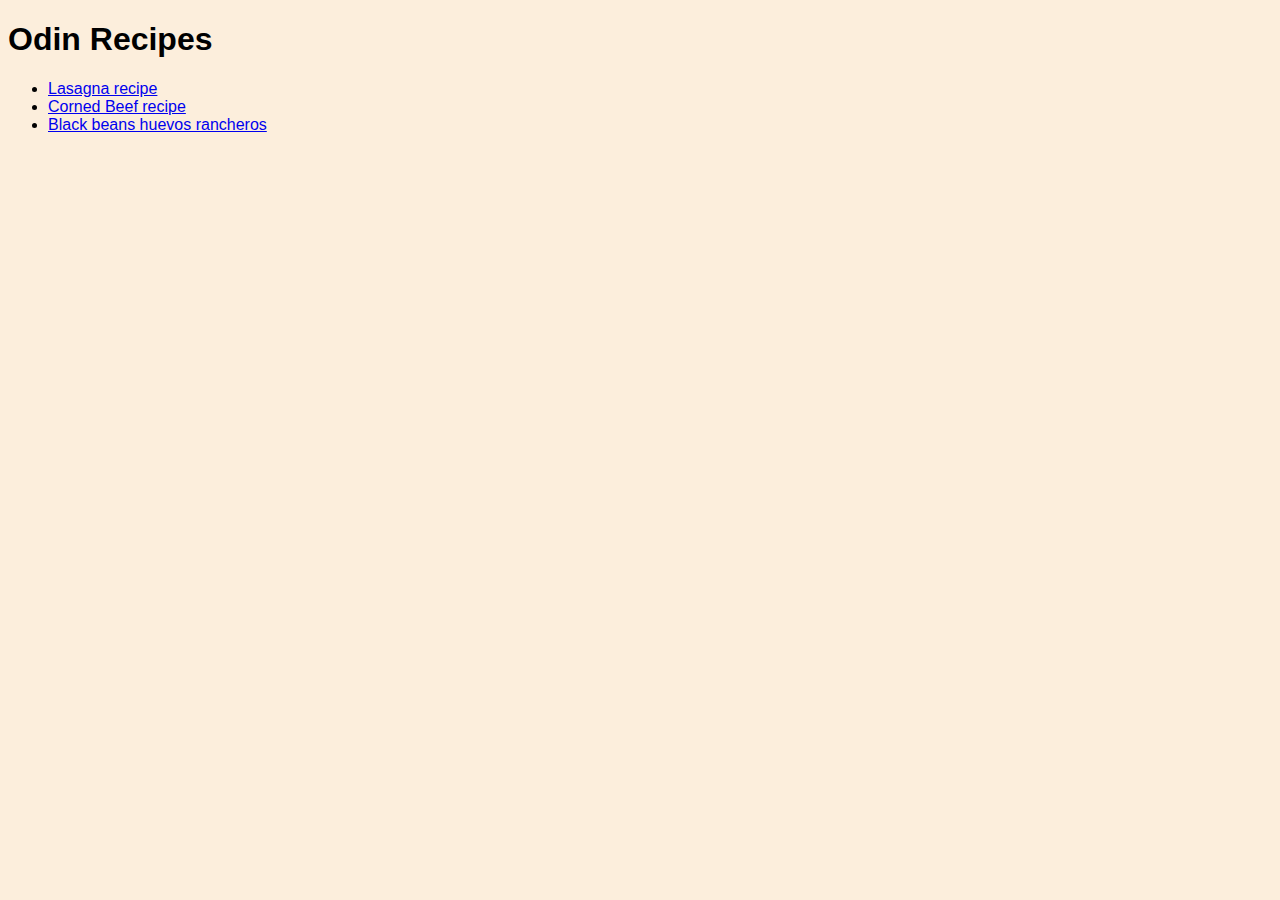
<file: index.html>
<!DOCTYPE html>
<html lang="en">
<head>
    <meta charset="UTF-8">
    <meta name="viewport" content="width=device-width, initial-scale=1.0">
    <link rel="stylesheet" href="styles.css">
    <title>Recipes</title>
</head>
<body>
    <h1 class="title">Odin Recipes</h1>
    <ul>
        <li><a href="recipes/lasagna.html">Lasagna recipe</a></li>
        <li><a href="recipes/cornedBeef.html">Corned Beef recipe</a></li>
        <li><a href="recipes/blakcBeanHuevosRancheros.html">Black beans huevos rancheros</a></li>
    </ul>
    
</body>
</html>
</file>
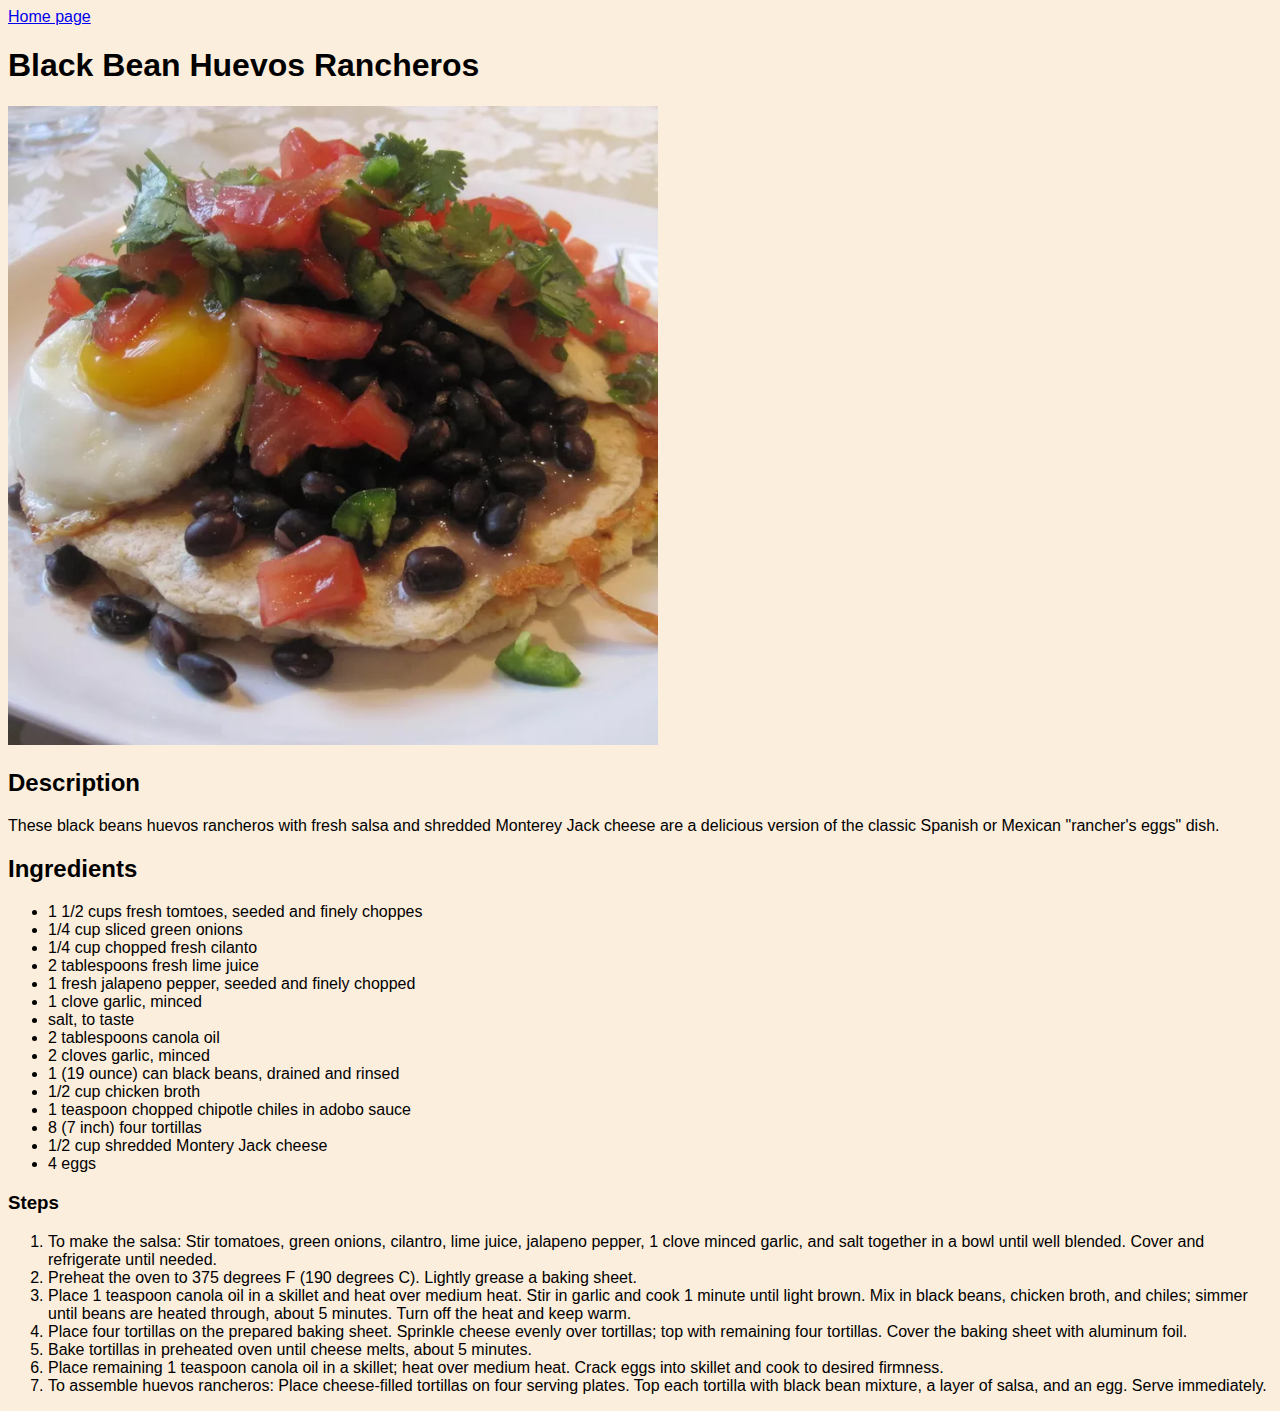
<file: recipes/blakcBeanHuevosRancheros.html>
<!DOCTYPE html>
<html lang="en">
<head>
    <meta charset="UTF-8">
    <meta name="viewport" content="width=device-width, initial-scale=1.0">
    <link rel="stylesheet" href="../styles.css">
    <title>Black Bean Huevos Rancheros</title>
</head>
<body>
    <a href="../index.html">Home page</a>
    <h1>Black Bean Huevos Rancheros</h1>
    
    <img class="recipe" src="../img/blackBeansHuevos.webp" alt="Black beans huevos rancheros">

    <h2>Description</h2>
    <p>These black beans huevos rancheros with fresh salsa and shredded Monterey Jack cheese are a delicious version of the classic Spanish or Mexican "rancher's eggs" dish.</p>

    <h2>Ingredients</h2>
    <ul>
        <li>1 1/2 cups fresh tomtoes, seeded and finely choppes</li>
        <li>1/4 cup sliced green onions</li>
        <li>1/4 cup chopped fresh cilanto</li>
        <li>2 tablespoons fresh lime juice</li>
        <li>1 fresh jalapeno pepper, seeded and finely chopped</li>
        <li>1 clove garlic, minced</li>
        <li>salt, to taste</li>
        <li>2 tablespoons canola oil</li>
        <li>2 cloves garlic, minced</li>
        <li>1 (19 ounce) can black beans, drained and rinsed</li>
        <li>1/2 cup chicken broth</li>
        <li>1 teaspoon chopped chipotle chiles in adobo sauce</li>
        <li>8 (7 inch) four tortillas</li>
        <li>1/2 cup shredded Montery Jack cheese</li>
        <li>4 eggs</li>
    </ul>

    <h3>Steps</h3>
    <ol>
        <li>To make the salsa: Stir tomatoes, green onions, cilantro, lime juice, jalapeno pepper, 1 clove minced garlic, and salt together in a bowl until well blended. Cover and refrigerate until needed.</li>
        <li>Preheat the oven to 375 degrees F (190 degrees C). Lightly grease a baking sheet.</li>
        <li>Place 1 teaspoon canola oil in a skillet and heat over medium heat. Stir in garlic and cook 1 minute until light brown. Mix in black beans, chicken broth, and chiles; simmer until beans are heated through, about 5 minutes. Turn off the heat and keep warm.</li>
        <li>Place four tortillas on the prepared baking sheet. Sprinkle cheese evenly over tortillas; top with remaining four tortillas. Cover the baking sheet with aluminum foil.</li>
        <li>Bake tortillas in preheated oven until cheese melts, about 5 minutes.</li>
        <li>Place remaining 1 teaspoon canola oil in a skillet; heat over medium heat. Crack eggs into skillet and cook to desired firmness.</li>
        <li>To assemble huevos rancheros: Place cheese-filled tortillas on four serving plates. Top each tortilla with black bean mixture, a layer of salsa, and an egg. Serve immediately.</li>
    </ol>
    
</body>
</html>
</file>
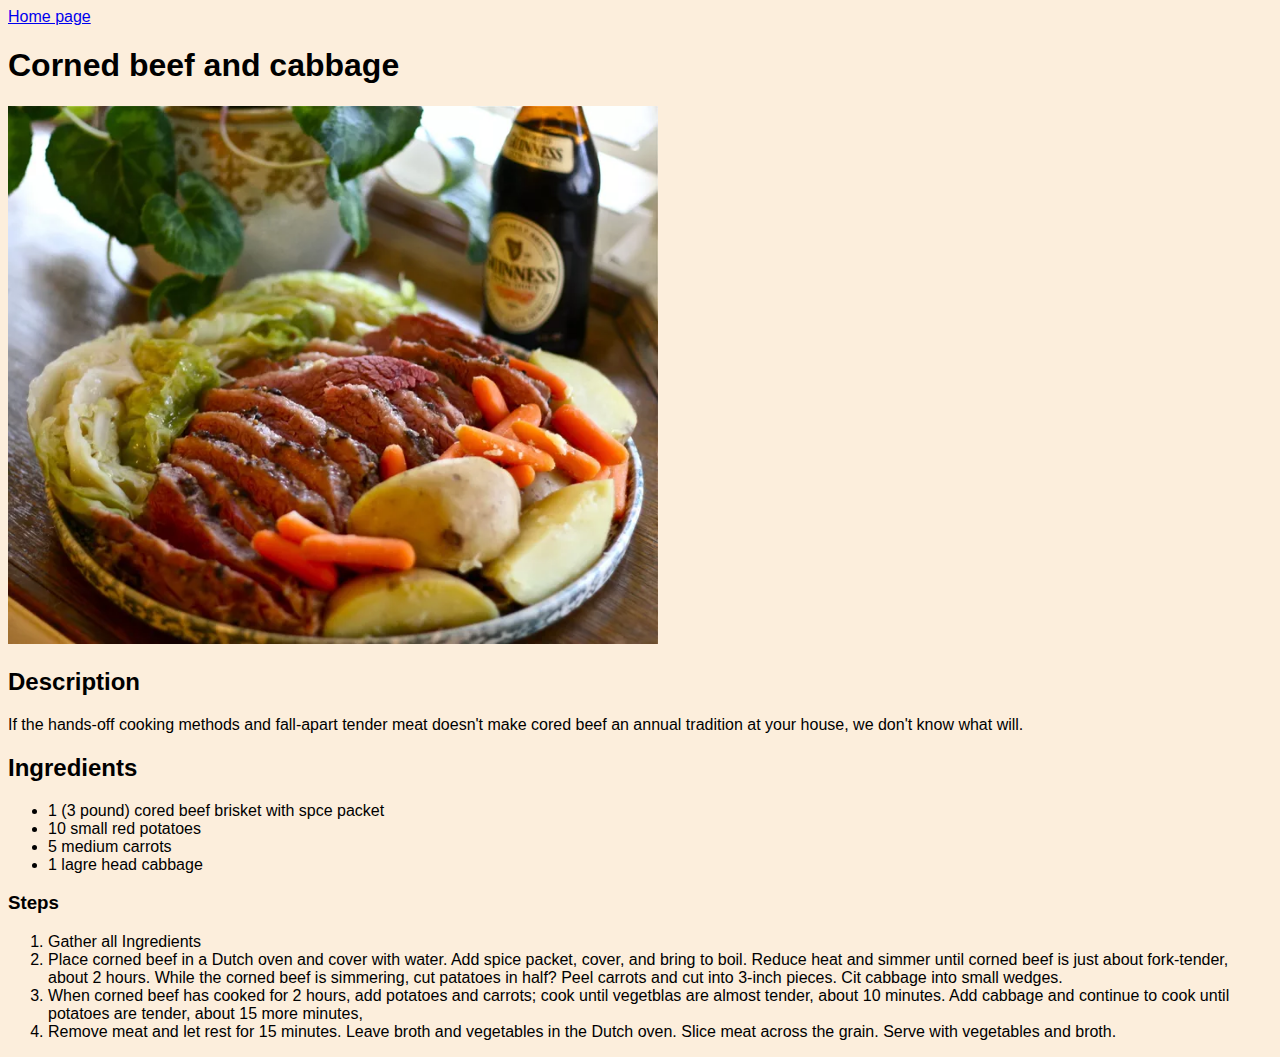
<file: recipes/cornedBeef.html>
<!DOCTYPE html>
<html lang="en">
<head>
    <meta charset="UTF-8">
    <meta name="viewport" content="width=device-width, initial-scale=1.0">
    <link rel="stylesheet" href="../styles.css">
    <title>Corned Beef and Cabbage</title>
</head>
<body>
    <a href="../index.html">Home page</a>
    <h1>Corned beef and cabbage</h1>
    
    <img class="recipe" src="../img/cornedBeefCabbage.webp" alt="Corned beef and cabbage">

    <h2>Description</h2>
    <p>If the hands-off cooking methods and fall-apart tender meat doesn't make cored beef an annual tradition at your house, we don't know what will.</p>

    <h2>Ingredients</h2>
    <ul>
        <li>1 (3 pound) cored beef brisket with spce packet</li>
        <li>10 small red potatoes</li>
        <li>5 medium carrots</li>
        <li>1 lagre head cabbage</li>
    </ul>

    <h3>Steps</h3>
    <ol>
        <li>Gather all Ingredients</li>
        <li>Place corned beef in a Dutch oven and cover with water. Add spice packet, cover, and bring to boil. Reduce heat and simmer until corned beef is just about fork-tender, about 2 hours. While the corned beef is simmering, cut patatoes in half? Peel carrots and cut into 3-inch pieces. Cit cabbage into small wedges.</li>
        <li>When corned beef has cooked for 2 hours, add potatoes and carrots; cook until vegetblas are almost tender, about 10 minutes. Add cabbage and continue to cook until potatoes are tender, about 15 more minutes,</li>
        <li>Remove meat and let rest for 15 minutes. Leave broth and vegetables in the Dutch oven. Slice meat across the grain. Serve with vegetables and broth.</li>
    </ol>
    
</body>
</html>
</file>
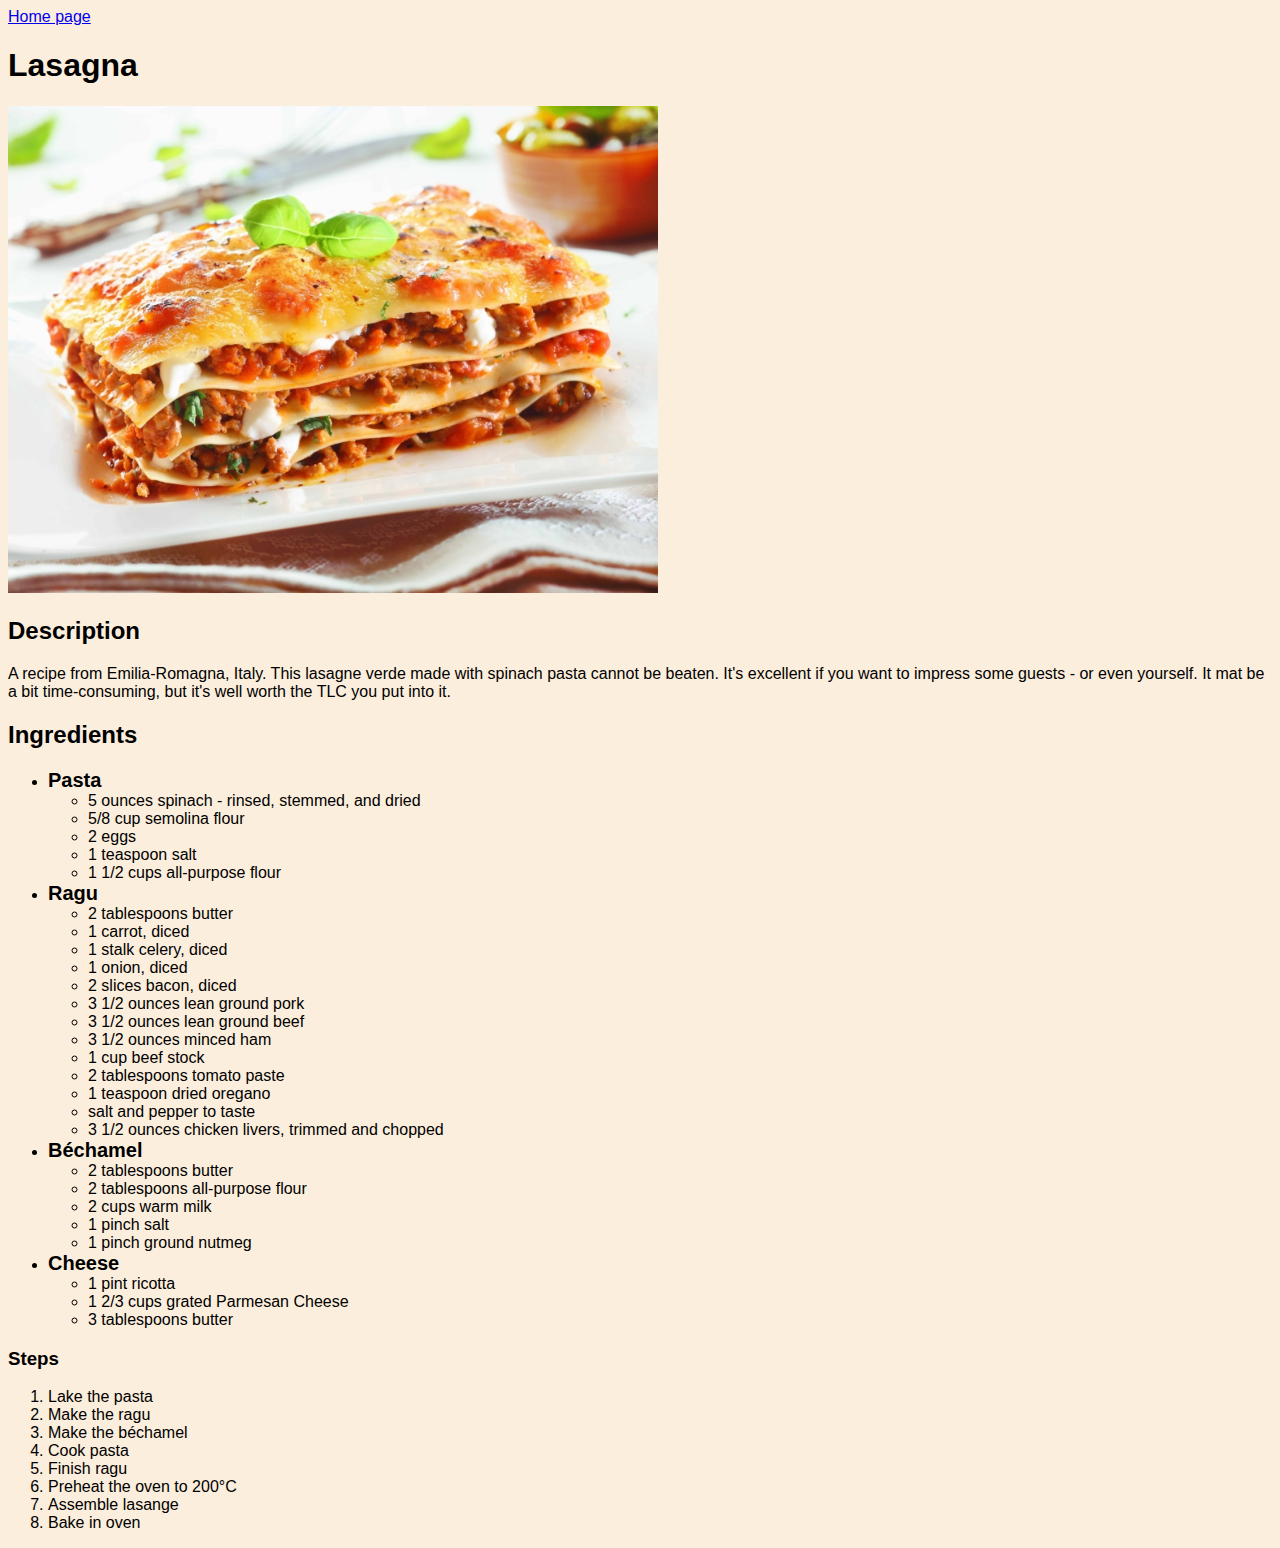
<file: recipes/lasagna.html>
<!DOCTYPE html>
<html lang="en">
<head>
    <meta charset="UTF-8">
    <meta name="viewport" content="width=device-width, initial-scale=1.0">
    <link rel="stylesheet" href="../styles.css">
    <title>Lasagna</title>
</head>
<body>
    <a href="../index.html">Home page</a>
    <h1>Lasagna</h1>
    
    <img class="recipe" src="../img/lasagne.jpg" alt="lasagne">

    <h2>Description</h2>
    <p>A recipe from Emilia-Romagna, Italy. This lasagne verde made with spinach pasta cannot be beaten. It's excellent if you want to impress some guests - or even yourself. It mat be a bit time-consuming, but it's well worth the TLC you put into it.</p>

    <h2>Ingredients</h2>
    <ul>
        <li><span class="list-title">Pasta</span>
            <ul>
                <li>5 ounces spinach - rinsed, stemmed, and dried</li>
                <li>5/8 cup semolina flour</li>
                <li>2 eggs</li>
                <li>1 teaspoon salt</li>
                <li>1 1/2 cups all-purpose flour</li>
            </ul>
        </li>
        <li><span class="list-title">Ragu</span>
            <ul>
                <li>2 tablespoons butter</li>
                <li>1 carrot, diced</li>
                <li>1 stalk celery, diced</li>
                <li>1 onion, diced</li>
                <li>2 slices bacon, diced</li>
                <li>3 1/2 ounces lean ground pork</li>
                <li>3 1/2 ounces lean ground beef</li>
                <li>3 1/2 ounces minced ham</li>
                <li>1 cup beef stock</li>
                <li>2 tablespoons tomato paste</li>
                <li>1 teaspoon dried oregano</li>
                <li>salt and pepper to taste</li>
                <li>3 1/2 ounces chicken livers, trimmed and chopped</li>
            </ul>
        </li>
        <li><span class="list-title">Béchamel</span>
            <ul>
                <li>2 tablespoons butter</li>
                <li>2 tablespoons all-purpose flour</li>
                <li>2 cups warm milk</li>
                <li>1 pinch salt</li>
                <li>1 pinch ground nutmeg</li>
            </ul>
        </li>
        <li><span class="list-title">Cheese</span>
            <ul>
                <li>1 pint ricotta</li>
                <li>1 2/3 cups grated Parmesan Cheese</li>
                <li>3 tablespoons butter</li>
            </ul>
        </li>
    </ul>
    

    <h3>Steps</h3>
    <ol>
        <li>Lake the pasta</li>
        <li>Make the ragu</li>
        <li>Make the béchamel</li>
        <li>Cook pasta</li>
        <li>Finish ragu</li>
        <li>Preheat the oven to 200°C</li>
        <li>Assemble lasange</li>
        <li>Bake in oven</li>
    </ol>
</body>
</html>
</file>
<file: styles.css>
body {
    font-family: 'Segoe UI', Tahoma, Geneva, Verdana, sans-serif;
    background-color: rgb(252, 238, 220);
}

.title {
    color: black;

}

img.recipe {
    height: auto;
    width: 650px;
}

.list-title {
    font-weight: 700;
    font-size: 20px;
}
</file>
